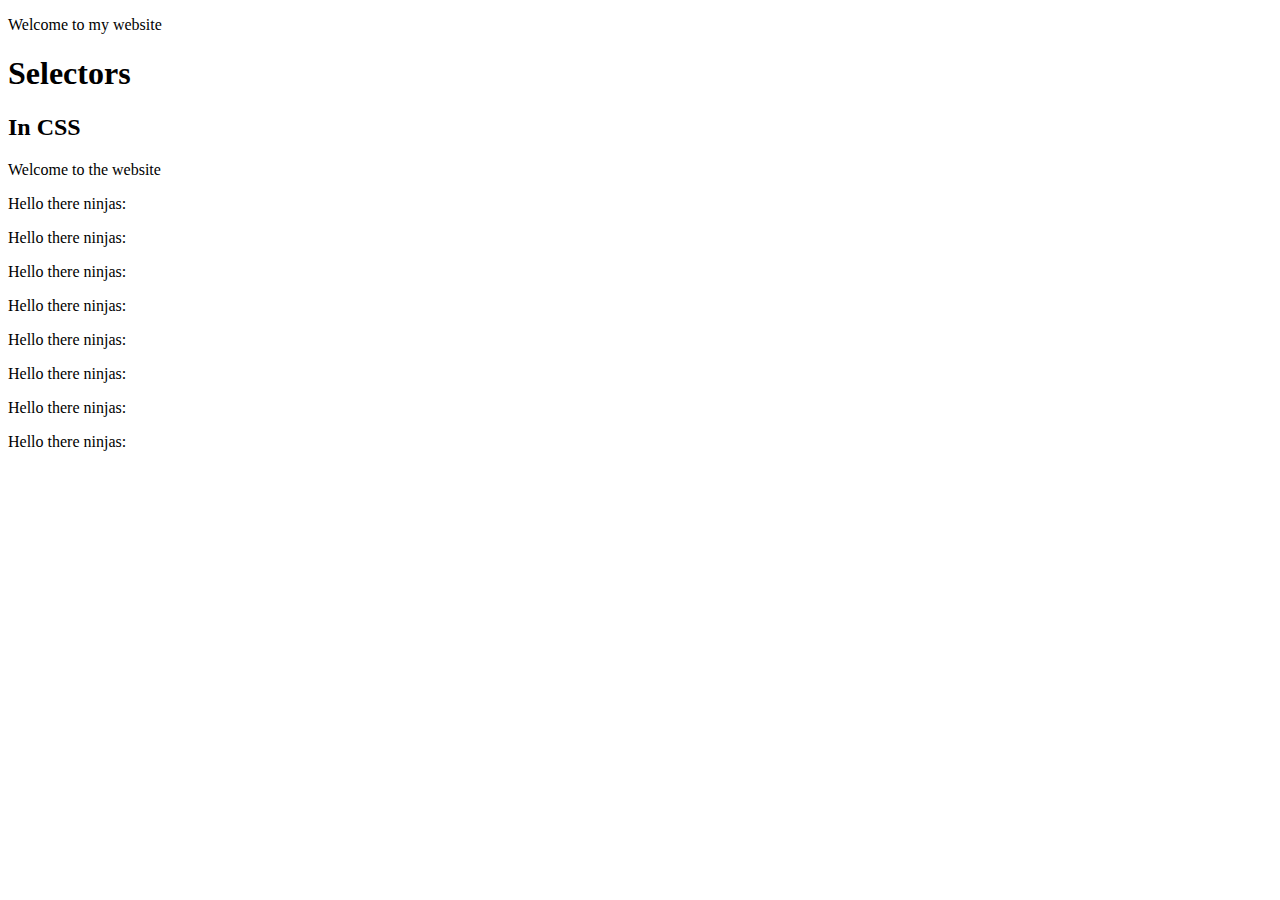
<file: index.html>
<!DOCTYPE html>
<html lang="en">
<head>
    <meta charset="UTF-8">
    <meta name="viewport" content="width=device-width, initial-scale=1.0">
    <title>CSS For Beginners</title>
    <link rel="stylesheet" type="text/css" href="syntax.css">
</head>
<body>
    <p class="Welcome"> Welcome to my website </p>
    <div id="header">
        <h1>Selectors</h1>
        <h2>In CSS</h2>
        <p>Welcome to the website</p>
    </div>
    <p>Hello there ninjas:</p>
    <p>Hello there ninjas:</p>
    <p>Hello there ninjas:</p>
    <p>Hello there ninjas:</p>
    <p>Hello there ninjas:</p>
    <p>Hello there ninjas:</p>
    <p>Hello there ninjas:</p>
    <p>Hello there ninjas:</p>
</body>
</html>
</file>
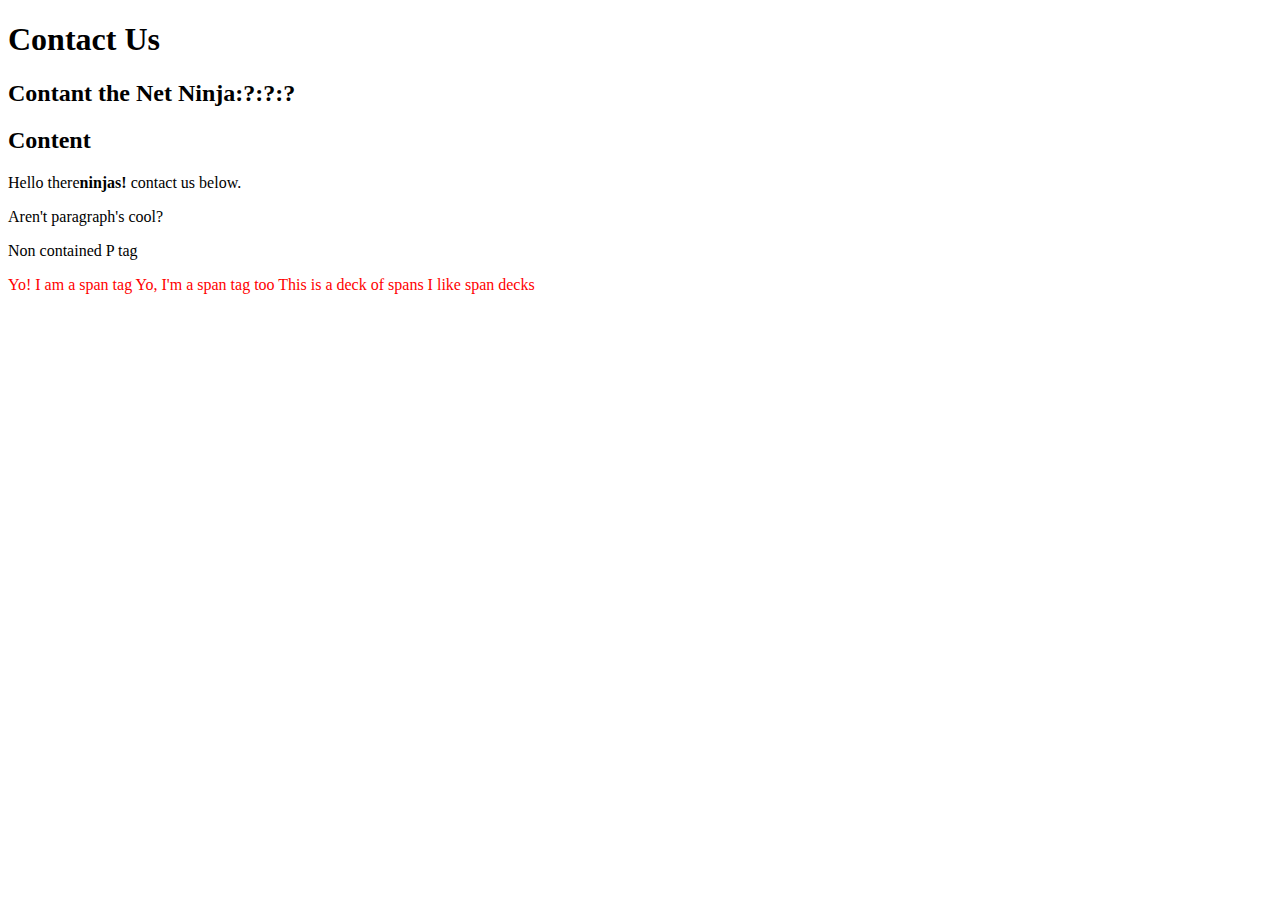
<file: contact.html>
<!DOCTYPE html>
<html lang="en">
<head>
    <meta charset="UTF-8">
    <meta name="viewport" content="width=device-width, initial-scale=1.0">
    <title>CSS For Beginners</title>
    <link rel="stylesheet" type="text/css" href="syntax.css">
<body>
     <div id="header">
        <h1>Contact Us</h1>
        <h2>Contant the Net Ninja:?:?:?</h2>
     </div>
     <h2 id="content-header">Content</h2>
     <div id="main content">
     <p>Hello there<strong>ninjas!</strong>  contact us below. </p>
     <p>Aren't paragraph's cool?</p>
     </div>
     <p>Non contained P tag</p>
     
     <span>Yo! I am a span tag </span>
     <span class="deck">Yo, I'm a span tag too</span>
     <span class="deck">This is a deck of spans</span>
     <span class="deck">I like span decks</span>

</body>
</html>
</file>
<file: syntax.css>
span{
    color: blue;
}

span{
    color: red;
}
</file>
